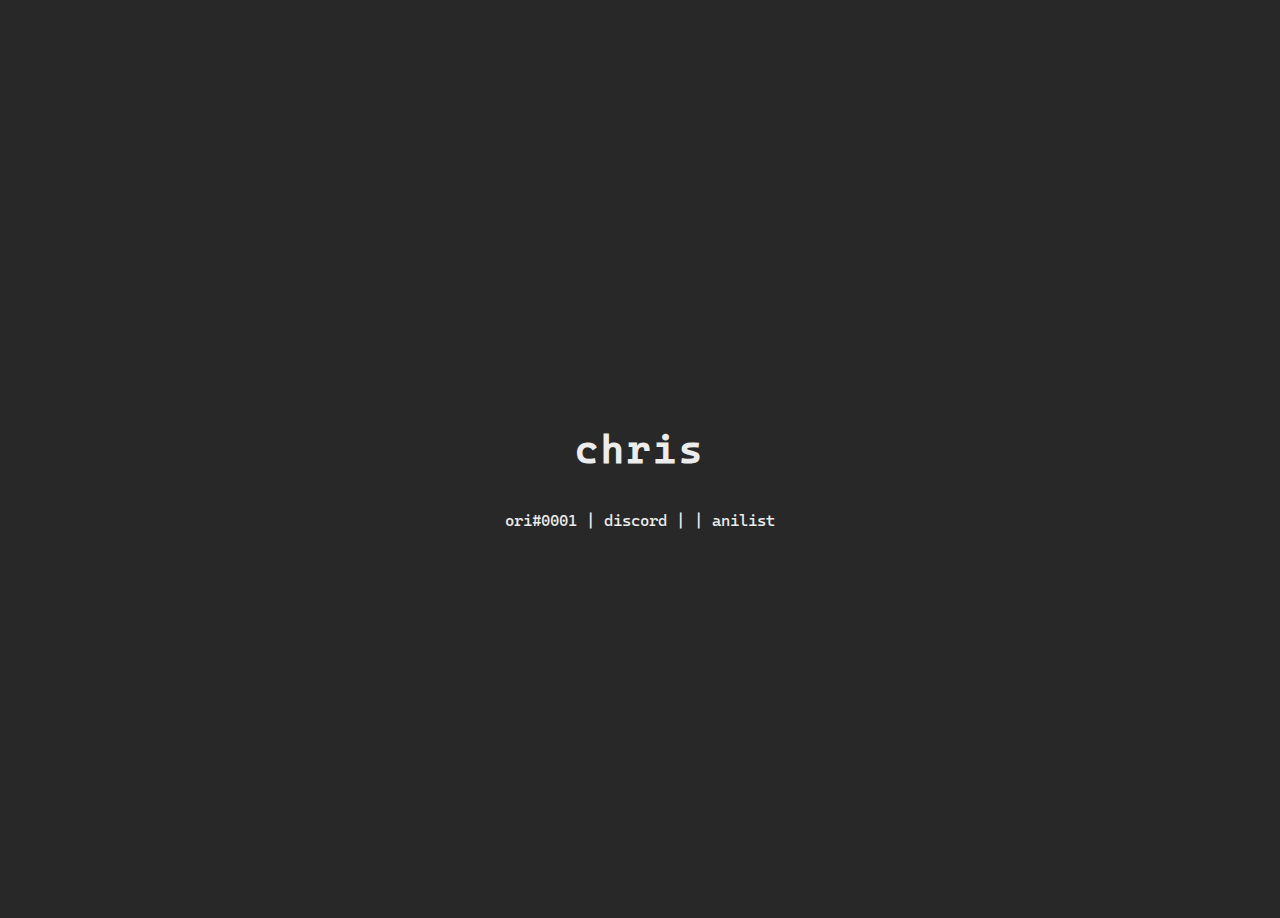
<file: index.html>
<!DOCTYPE html>
<html lang="en">
  <head>
    <title>ori.wtf</title>
    <meta name="title" content="@ori" />
    <meta name="description" content="against the world" />
    <meta property="og:title" content="@ori" />
    <meta property="og:description" content="against the world" />
    <meta name="viewport" content="width=device-width, initial-scale=1" />
    <link rel="icon" href="assets/images/favicon.ico" type="image/x-icon" />
    <link rel="stylesheet" href="assets/css/styles.min.css" />
  </head>

  <body>
      <div class="container">
        <div class="links">
        <h3>chris</h3>
          <span class="rainbow">ori#0001</span> |
          <a href="discord">discord</a> | <a href="steam"></a> |
          <a href="anilist">anilist</a>
        </div>
      </div>
    <a href="extras" class="footer">check extras</a>
  </body>
</html>
</file>
<file: assets/css/styles.min.css>
@keyframes rainbow{0%,to{color:#e87d7d}2%{color:#e88a7d}4%{color:#e8977d}6%{color:#e8a47d}8%{color:#e8b07d}10%{color:#e8bd7d}12%{color:#e8ca7d}14%{color:#e8d77d}16%{color:#e8e47d}18%{color:#dfe87d}20%{color:#d3e87d}22%{color:#c6e87d}24%{color:#b9e87d}26%{color:#ace87d}28%{color:#9fe87d}30%{color:#92e87d}32%{color:#86e87d}34%{color:#7de881}36%{color:#7de88e}38%{color:#7de89b}40%{color:#7de8a8}42%{color:#7de8b5}44%{color:#7de8c1}46%{color:#7de8ce}48%{color:#7de8db}50%{color:#7de8e8}52%{color:#7ddbe8}54%{color:#7dcee8}56%{color:#7dc1e8}58%{color:#7db5e8}60%{color:#7da8e8}62%{color:#7d9be8}64%{color:#7d8ee8}66%{color:#7d81e8}68%{color:#867de8}70%{color:#927de8}72%{color:#9f7de8}74%{color:#ac7de8}76%{color:#b97de8}78%{color:#c67de8}80%{color:#d37de8}82%{color:#df7de8}84%{color:#e87de4}86%{color:#e87dd7}88%{color:#e87dca}90%{color:#e87dbd}92%{color:#e87db0}94%{color:#e87da4}96%{color:#e87d97}98%{color:#e87d8a}}@font-face{font-family:"Cascadia Code";src:url(../fonts/CascadiaCode-Regular.woff)format("woff"),url(../fonts/CascadiaCode-Regular.woff2)format("woff2");font-weight:400;font-style:normal;font-display:swap}.container,body,html{text-align:center;color:#ececec;height:100%;overflow:hidden;background-color:#282828;cursor:url(../images/cursor.png),auto}.container{display:flex}.links{font-family:"Cascadia Code",monospace;margin:auto}a,h3{color:#ececec}a{text-decoration:none}h3{font-family:"Cascadia Code",monospace;font-size:39px;letter-spacing:3px}.rainbow{animation-name:rainbow;animation-duration:1s;animation-iteration-count:infinite}
</file>
